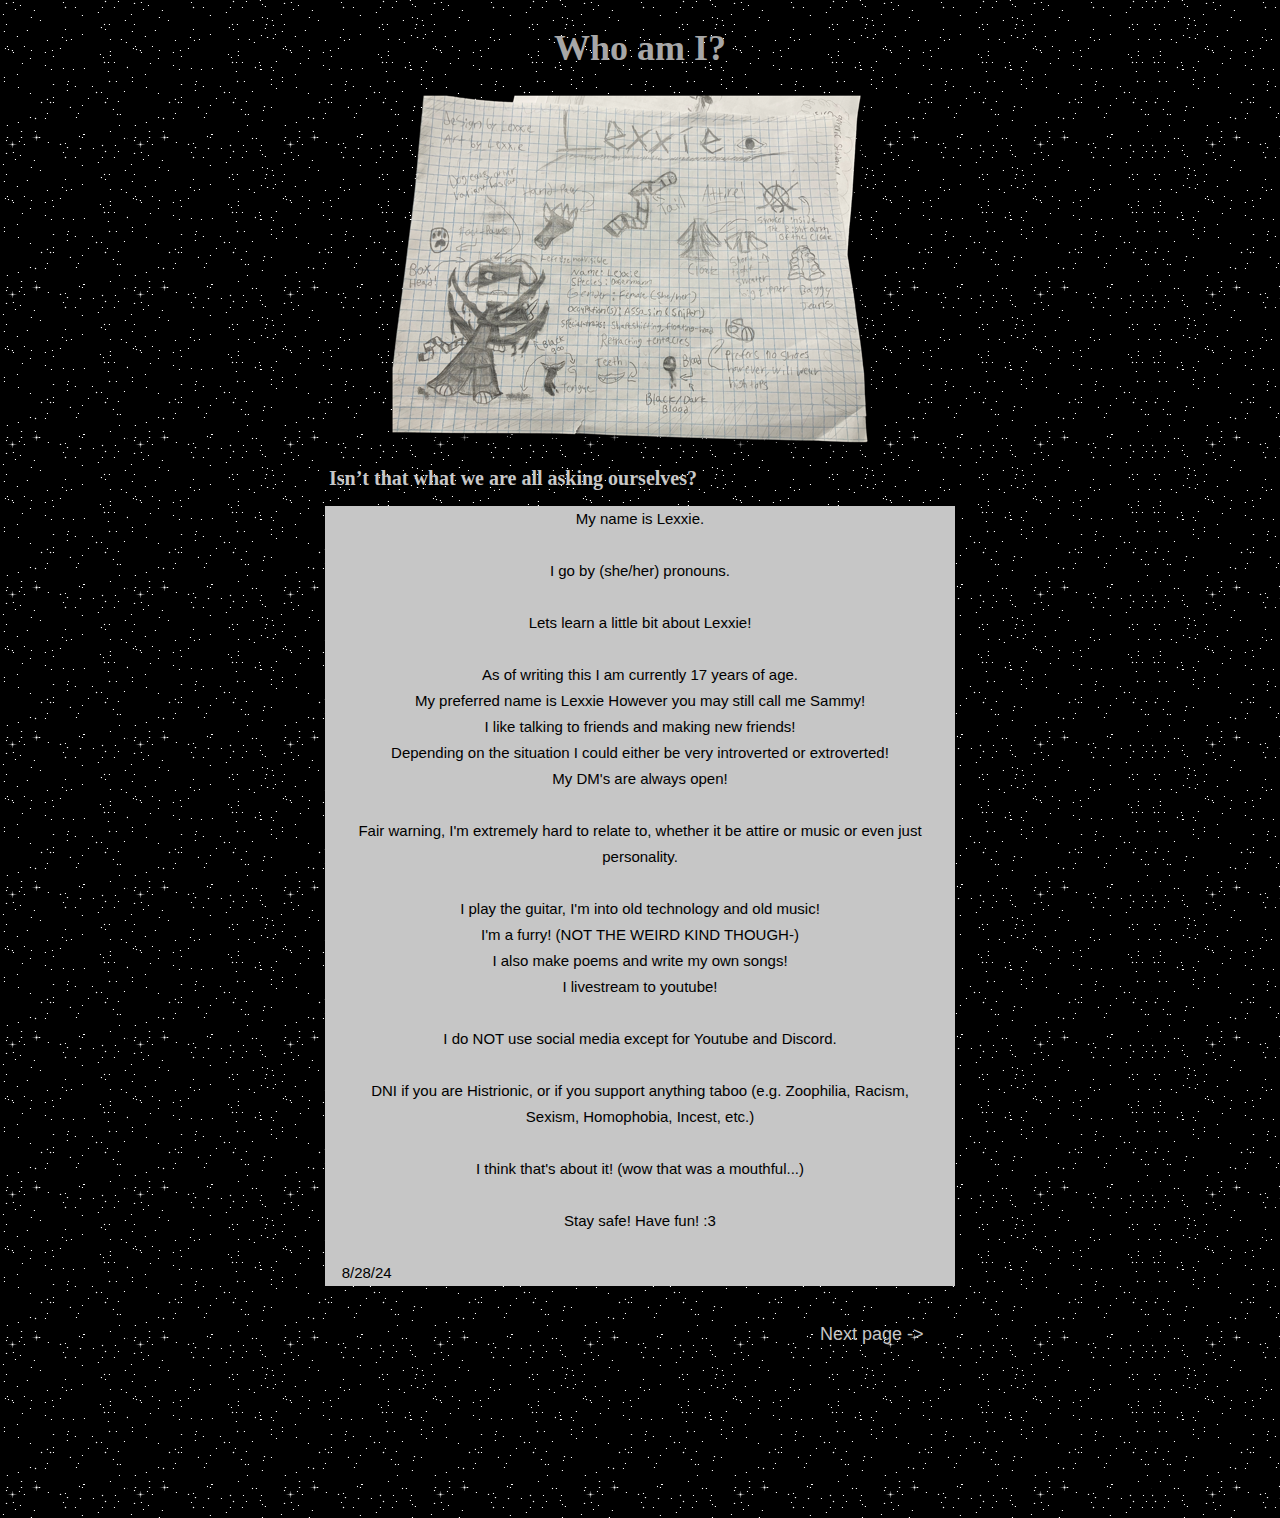
<file: Lexicon-Lexxie/index.html>
<?xml version="1.0" encoding="UTF-8"?><!DOCTYPE html PUBLIC "-//W3C//DTD XHTML 1.0 Transitional//EN" "http://www.w3.org/TR/xhtml1/DTD/xhtml1-transitional.dtd"><html xmlns="http://www.w3.org/1999/xhtml"><head><title></title><meta http-equiv="refresh" content="0;url= Who_am_I.html" /></head><body></body></html>
</file>
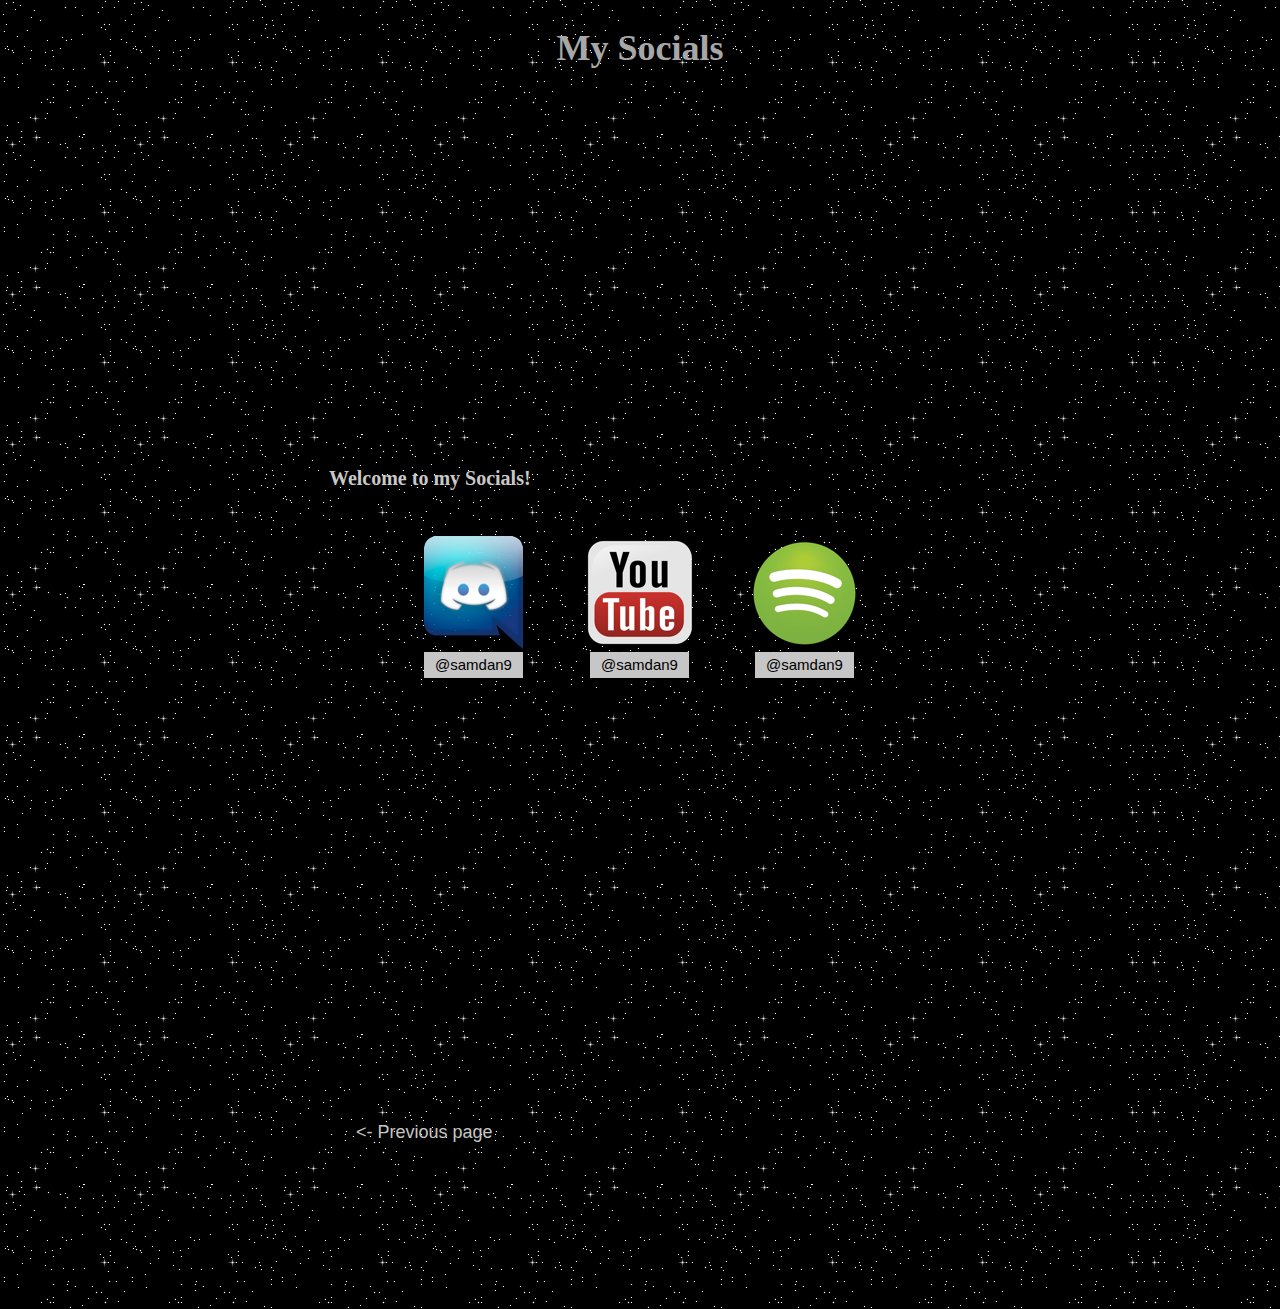
<file: Lexicon-Lexxie/Socials.html>
<?xml version="1.0" encoding="UTF-8"?>
<!DOCTYPE html PUBLIC "-//W3C//DTD XHTML 1.0 Transitional//EN" "http://www.w3.org/TR/xhtml1/DTD/xhtml1-transitional.dtd">


<html xmlns="http://www.w3.org/1999/xhtml" xml:lang="en" lang="en">
  <head>
    <meta http-equiv="Content-Type" content="text/html; charset=UTF-8" />
    <meta name="Generator" content="iWeb 3.0.2" />
    <meta name="iWeb-Build" content="local-build-20240830" />
    <meta http-equiv="X-UA-Compatible" content="IE=EmulateIE7" />
    <meta name="viewport" content="width=1024" />
    <title>My Socials</title>
    <link rel="stylesheet" type="text/css" media="screen,print" href="Socials_files/Socials.css" />
    <!--[if lt IE 8]><link rel='stylesheet' type='text/css' media='screen,print' href='Socials_files/SocialsIE.css'/><![endif]-->
    <!--[if gte IE 8]><link rel='stylesheet' type='text/css' media='screen,print' href='Media/IE8.css'/><![endif]-->
    <style type="text/css">
/*<![CDATA[*/
	@import "Scripts/Widgets/HTMLRegion/Paste.css";
/*]]>*/
</style>
    <script type="text/javascript" src="Scripts/iWebSite.js"></script>
    <script type="text/javascript" src="Scripts/iWebImage.js"></script>
    <script type="text/javascript" src="Scripts/iWebMediaGrid.js"></script>
    <script type="text/javascript" src="Scripts/Widgets/SharedResources/WidgetCommon.js"></script>
    <script type="text/javascript" src="Scripts/Widgets/HTMLRegion/Paste.js"></script>
    <script type="text/javascript" src="Socials_files/Socials.js"></script>
  </head>
  <body style="background: rgb(255, 255, 255) url(Socials_files/stars5_1.gif) repeat scroll top left; margin: 0pt; " onload="onPageLoad();" onunload="onPageUnload();">
    <div style="text-align: center; ">
      <div style="margin-bottom: 0px; margin-left: auto; margin-right: auto; margin-top: 0px; overflow: hidden; position: relative; word-wrap: break-word;  text-align: left; width: 1024px; " id="body_content">
        <div style="background: transparent url(Socials_files/stars5.gif) repeat scroll top left; width: 1024px; ">
          <div style="float: left; margin-left: 0px; position: relative; width: 1024px; z-index: 0; " id="nav_layer">
            <div style="height: 0px; line-height: 0px; " class="bumper"> </div>
            <div style="clear: both; height: 0px; line-height: 0px; " class="spacer"> </div>
          </div>
          <div style="height: 74px; margin-left: 0px; position: relative; width: 1024px; z-index: 10; " id="header_layer">
            <div style="height: 0px; line-height: 0px; " class="bumper"> </div>
            <div id="id1" style="height: 51px; left: 197px; position: absolute; top: 23px; width: 630px; z-index: 1; " class="style_SkipStroke shape-with-text">
              <div class="text-content style_External_630_51" style="padding: 0px; ">
                <div class="style">
                  <p style="padding-bottom: 0pt; padding-top: 0pt; " class="paragraph_style">My Socials</p>
                </div>
              </div>
            </div>
          </div>
          <div style="margin-left: 0px; position: relative; width: 1024px; z-index: 5; " id="body_layer">
            <div style="height: 0px; line-height: 0px; " class="bumper"> </div>
            <div id="id2" style="height: 34px; left: 197px; position: absolute; top: 387px; width: 630px; z-index: 1; " class="style_SkipStroke_1 shape-with-text">
              <div class="text-content graphic_shape_layout_style_default_External_630_34" style="padding: 0px; ">
                <div class="graphic_shape_layout_style_default">
                  <p style="padding-bottom: 0pt; padding-top: 0pt; " class="paragraph_style_1">Welcome to my Socials!</p>
                </div>
              </div>
            </div>
            <div class="com-apple-iweb-widget-HTMLRegion" id="widget0" style="height: 316px; left: 230px; opacity: 1.00; position: absolute; top: 27px; width: 563px; z-index: 1; ">
              <script type="text/javascript"><!--//--><![CDATA[//><!--
    var widget0_htmlMarkupURL = ".//Socials_files/widget0_markup.html";
//--><!]]></script>
              <div id="widget0-htmlRegion" class="html_region_widget"></div>
            </div>
            <script type="text/javascript"><!--//--><![CDATA[//><!--
new Paste('widget0', 'Scripts/Widgets/HTMLRegion', 'Scripts/Widgets/SharedResources', '.', {"emptyLook": false});
//--><!]]></script>
            <div style="height: 113px; width: 113px;  height: 113px; left: 455px; position: absolute; top: 462px; width: 113px; z-index: 1; " class="tinyText style_SkipStroke_2 stroke_0">
              <a href="https://www.youtube.com/@samdan9" title="https://www.youtube.com/@samdan9" onclick="window.open(this.href); return false;" onkeypress="window.open(this.href); return false;"><img src="Socials_files/YouTube_icon_%282011-2013%29.png" alt="" style="border: none; height: 113px; width: 113px; " /></a>
            </div>
            


            <div style="height: 113px; width: 99px;  height: 113px; left: 296px; position: absolute; top: 462px; width: 99px; z-index: 1; " class="tinyText style_SkipStroke_2 stroke_0">
              <img src="Socials_files/PNG%20Discord%20Aero-IOS.png" alt="" style="border: none; height: 113px; width: 99px; " />
            </div>
            


            <div id="id3" style="height: 26px; left: 296px; position: absolute; top: 578px; width: 99px; z-index: 1; " class="style_SkipStroke_3 shape-with-text">
              <div class="text-content style_External_99_26" style="padding: 0px; ">
                <div class="style_1">
                  <p style="padding-bottom: 0pt; padding-top: 0pt; " class="paragraph_style_2">@samdan9</p>
                </div>
              </div>
            </div>
            


            <div id="id4" style="height: 26px; left: 462px; position: absolute; top: 578px; width: 99px; z-index: 1; " class="style_SkipStroke_3 shape-with-text">
              <div class="text-content style_External_99_26" style="padding: 0px; ">
                <div class="style_1">
                  <p style="padding-bottom: 0pt; padding-top: 0pt; " class="paragraph_style_2">@samdan9</p>
                </div>
              </div>
            </div>
            


            <div style="height: 143px; width: 113px;  height: 143px; left: 620px; position: absolute; top: 463px; width: 113px; z-index: 1; " class="tinyText style_SkipStroke_2 stroke_0">
              <a href="https://open.spotify.com/user/a3hq2alqj1y5e3b898bd21uob?si=7be59159a9f14920" title="https://open.spotify.com/user/a3hq2alqj1y5e3b898bd21uob?si=7be59159a9f14920" onclick="window.open(this.href); return false;" onkeypress="window.open(this.href); return false;"><img src="Socials_files/Spotify_logo_20132015.png" alt="" style="border: none; height: 143px; width: 113px; " /></a>
            </div>
            


            <div id="id5" style="height: 26px; left: 627px; position: absolute; top: 578px; width: 99px; z-index: 1; " class="style_SkipStroke_3 shape-with-text">
              <div class="text-content style_External_99_26" style="padding: 0px; ">
                <div class="style_1">
                  <p style="padding-bottom: 0pt; padding-top: 0pt; " class="paragraph_style_2">@samdan9</p>
                </div>
              </div>
            </div>
            <div class="com-apple-iweb-widget-HTMLRegion" id="widget1" style="height: 277px; left: 235px; opacity: 1.00; position: absolute; top: 713px; width: 553px; z-index: 1; ">
              <script type="text/javascript"><!--//--><![CDATA[//><!--
    var widget1_htmlMarkupURL = ".//Socials_files/widget1_markup.html";
//--><!]]></script>
              <div id="widget1-htmlRegion" class="html_region_widget"></div>
            </div>
            <script type="text/javascript"><!--//--><![CDATA[//><!--
new Paste('widget1', 'Scripts/Widgets/HTMLRegion', 'Scripts/Widgets/SharedResources', '.', {"emptyLook": false});
//--><!]]></script>
            <div id="id6" style="height: 43px; left: 224px; position: absolute; top: 1042px; width: 160px; z-index: 1; " class="style_SkipStroke_4 shape-with-text">
              <div class="text-content graphic_textbox_layout_style_default_External_160_43" style="padding: 0px; ">
                <div class="graphic_textbox_layout_style_default">
                  <p style="padding-bottom: 0pt; padding-top: 0pt; " class="paragraph_style_3">&lt;- Previous page</p>
                </div>
              </div>
            </div>
            


            <div class="tinyText" style="height: 43px; left: 224px; position: absolute; top: 1042px; width: 160px; z-index: 1; ">
              <img usemap="#map1" id="shapeimage_1" src="Socials_files/shapeimage_1.png" style="border: none; height: 53px; left: -7px; position: absolute; top: -7px; width: 174px; z-index: 1; " alt="&lt;- Previous page" title="" /><map name="map1" id="map1"><area href="Who_am_I.html" title="Who_am_I.html" alt="Who_am_I.html" coords="7, 7, 167, 50" /></map>
            </div>
            <div style="height: 1085px; line-height: 1085px; " class="spacer"> </div>
          </div>
          <div style="height: 150px; margin-left: 0px; position: relative; width: 1024px; z-index: 15; " id="footer_layer">
            <div style="height: 0px; line-height: 0px; " class="bumper"> </div>
          </div>
        </div>
      </div>
    </div>
  </body>
</html>
</file>
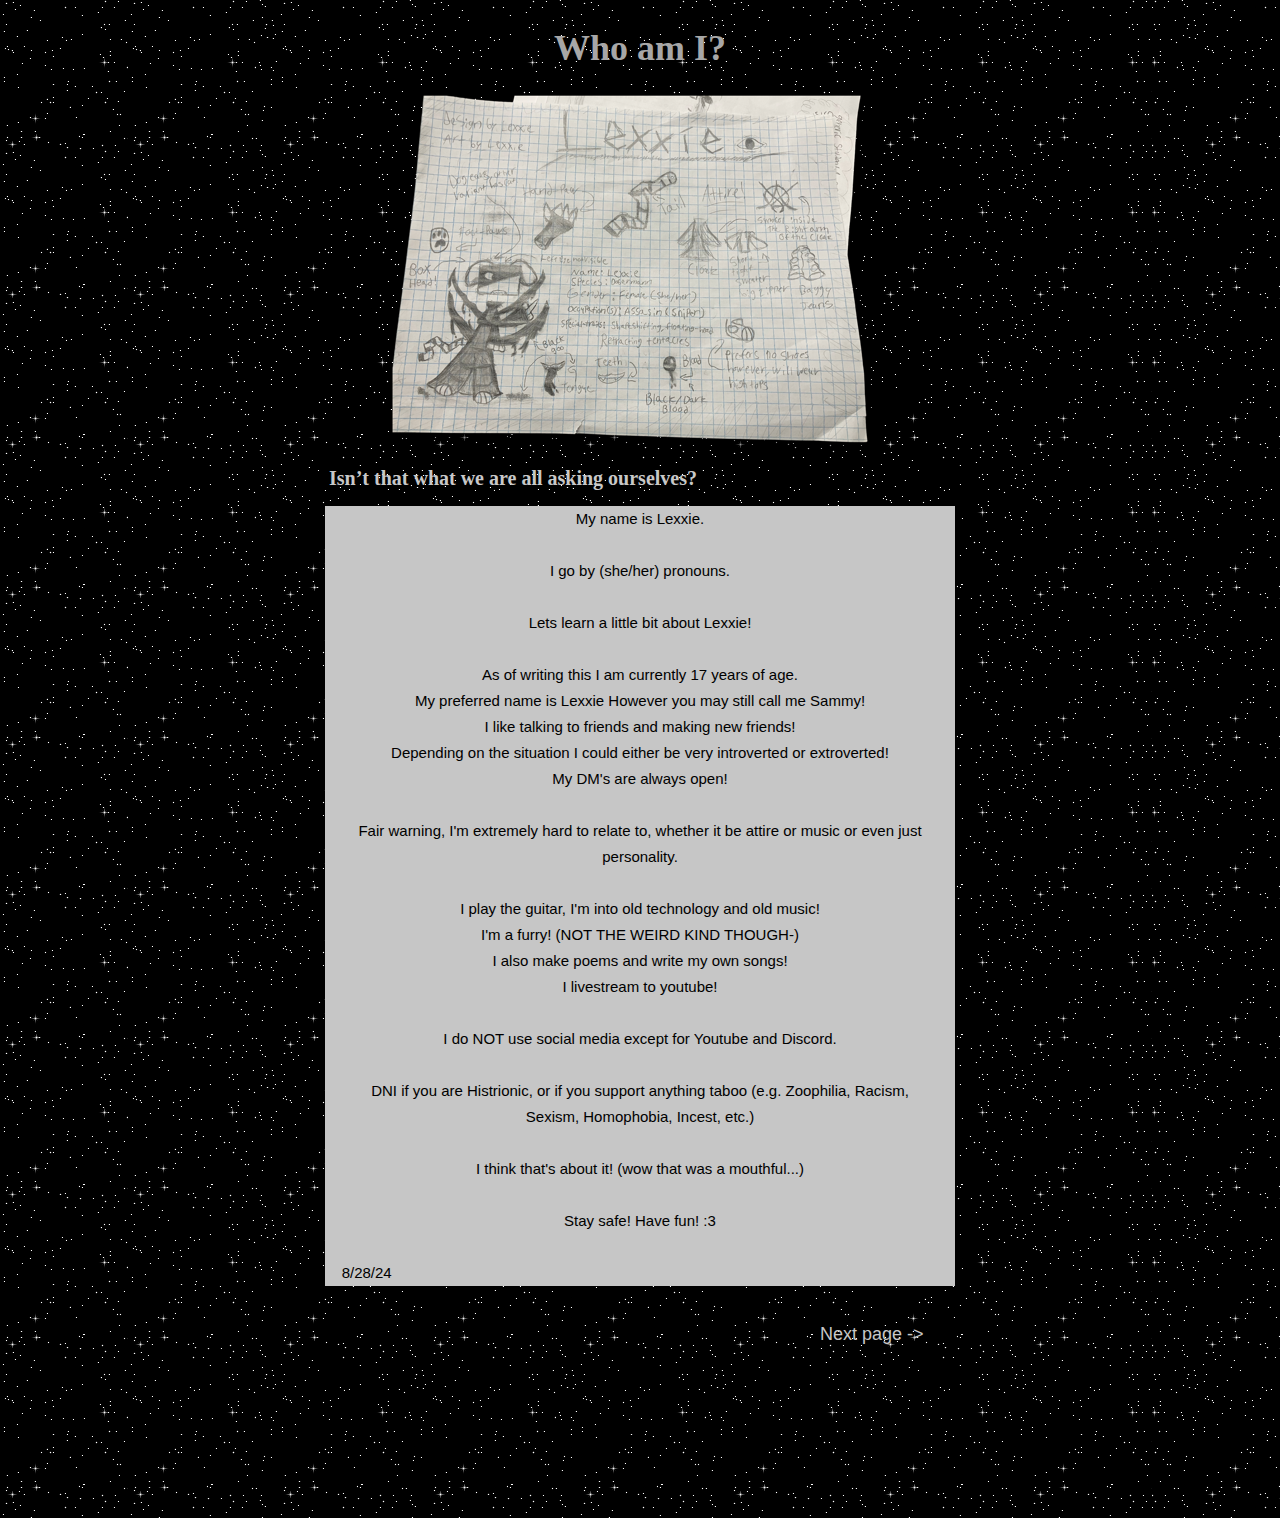
<file: Lexicon-Lexxie/Who_am_I.html>
<?xml version="1.0" encoding="UTF-8"?>
<!DOCTYPE html PUBLIC "-//W3C//DTD XHTML 1.0 Transitional//EN" "http://www.w3.org/TR/xhtml1/DTD/xhtml1-transitional.dtd">


<html xmlns="http://www.w3.org/1999/xhtml" xml:lang="en" lang="en">
  <head>
    <meta http-equiv="Content-Type" content="text/html; charset=UTF-8" />
    <meta name="Generator" content="iWeb 3.0.2" />
    <meta name="iWeb-Build" content="local-build-20240830" />
    <meta http-equiv="X-UA-Compatible" content="IE=EmulateIE7" />
    <meta name="viewport" content="width=1024" />
    <title>Who am I?</title>
    <link rel="stylesheet" type="text/css" media="screen,print" href="Who_am_I_files/Who_am_I.css" />
    <!--[if lt IE 8]><link rel='stylesheet' type='text/css' media='screen,print' href='Who_am_I_files/Who_am_IIE.css'/><![endif]-->
    <!--[if gte IE 8]><link rel='stylesheet' type='text/css' media='screen,print' href='Media/IE8.css'/><![endif]-->
    <script type="text/javascript" src="Scripts/iWebSite.js"></script>
    <script type="text/javascript" src="Scripts/iWebImage.js"></script>
    <script type="text/javascript" src="Who_am_I_files/Who_am_I.js"></script>
  </head>
  <body style="background: rgb(255, 255, 255) url(Who_am_I_files/stars5_1.gif) repeat scroll top left; margin: 0pt; " onload="onPageLoad();">
    <div style="text-align: center; ">
      <div style="margin-bottom: 0px; margin-left: auto; margin-right: auto; margin-top: 0px; overflow: hidden; position: relative; word-wrap: break-word;  text-align: left; width: 1024px; " id="body_content">
        <div style="background: transparent url(Who_am_I_files/stars5.gif) repeat scroll top left; width: 1024px; ">
          <div style="float: left; margin-left: 0px; position: relative; width: 1024px; z-index: 0; " id="nav_layer">
            <div style="height: 0px; line-height: 0px; " class="bumper"> </div>
            <div style="clear: both; height: 0px; line-height: 0px; " class="spacer"> </div>
          </div>
          <div style="height: 74px; margin-left: 0px; position: relative; width: 1024px; z-index: 10; " id="header_layer">
            <div style="height: 0px; line-height: 0px; " class="bumper"> </div>
            <div id="id1" style="height: 51px; left: 197px; position: absolute; top: 23px; width: 630px; z-index: 1; " class="style_SkipStroke shape-with-text">
              <div class="text-content style_External_630_51" style="padding: 0px; ">
                <div class="style">
                  <p style="padding-bottom: 0pt; padding-top: 0pt; " class="paragraph_style">Who am I?</p>
                </div>
              </div>
            </div>
          </div>
          <div style="margin-left: 0px; position: relative; width: 1024px; z-index: 5; " id="body_layer">
            <div style="height: 0px; line-height: 0px; " class="bumper"> </div>
            <div style="height: 1px; line-height: 1px; " class="tinyText"> </div>
            <div style="margin-left: 197px; margin-top: 431px; position: relative; width: 630px; z-index: 1; " class="style_SkipStroke_1 shape-with-text flowDefining">
              <div class="text-content style_External_630_787" style="padding: 0px; ">
                <div class="style_1">
                  <p style="padding-top: 0pt; " class="paragraph_style_1"> My name is Lexxie.<br /></p>
                  <p class="paragraph_style_1"><br /></p>
                  <p class="paragraph_style_1"> I go by (she/her) pronouns. <br /></p>
                  <p class="paragraph_style_1"><br /></p>
                  <p class="paragraph_style_1"> Lets learn a little bit about Lexxie!<br /></p>
                  <p class="paragraph_style_1"><br /></p>
                  <p class="paragraph_style_1"> As of writing this I am currently 17 years of age. <br /></p>
                  <p class="paragraph_style_1"> My preferred name is Lexxie However you may still call me Sammy!<br /></p>
                  <p class="paragraph_style_1"> I like talking to friends and making new friends!<br /></p>
                  <p class="paragraph_style_1"> Depending on the situation I could either be very introverted or extroverted!<br /></p>
                  <p class="paragraph_style_1"> My DM's are always open!<br /></p>
                  <p class="paragraph_style_1"><br /></p>
                  <p class="paragraph_style_1"> Fair warning, I'm extremely hard to relate to, whether it be attire or music or even just <br /></p>
                  <p class="paragraph_style_1"> personality. <br /></p>
                  <p class="paragraph_style_1"><br /></p>
                  <p class="paragraph_style_1"> I play the guitar, I'm into old technology and old music!<br /></p>
                  <p class="paragraph_style_1"> I'm a furry! (NOT THE WEIRD KIND THOUGH-) <br /></p>
                  <p class="paragraph_style_1"> I also make poems and write my own songs!<br /></p>
                  <p class="paragraph_style_1"> I livestream to youtube!<br /></p>
                  <p class="paragraph_style_1"><br /></p>
                  <p class="paragraph_style_1"> I do NOT use social media except for Youtube and Discord. <br /></p>
                  <p class="paragraph_style_1"><br /></p>
                  <p class="paragraph_style_1"> DNI if you are Histrionic, or if you support anything taboo (e.g. Zoophilia, Racism,<br /></p>
                  <p class="paragraph_style_1"> Sexism, Homophobia, Incest, etc.) <br /></p>
                  <p class="paragraph_style_1"><br /></p>
                  <p class="paragraph_style_1"> I think that's about it! (wow that was a mouthful...)<br /></p>
                  <p class="paragraph_style_1"><br /></p>
                  <p class="paragraph_style_1"> Stay safe! Have fun! :3 <br /></p>
                  <p class="paragraph_style_1"><br /></p>
                  <p class="paragraph_style_2">    8/28/24<br /></p>
                </div>
                <div style="height: 22px; line-height: 22px; " class="tinyText"> </div>
              </div>
            </div>
            


            <div id="id2" style="height: 34px; left: 197px; position: absolute; top: 387px; width: 630px; z-index: 1; " class="style_SkipStroke_2 shape-with-text">
              <div class="text-content graphic_shape_layout_style_default_External_630_34" style="padding: 0px; ">
                <div class="graphic_shape_layout_style_default">
                  <p style="padding-bottom: 0pt; padding-top: 0pt; " class="paragraph_style_3">Isn’t that what we are all asking ourselves?</p>
                </div>
              </div>
            </div>
            


            <div style="height: 379px; width: 506px;  height: 379px; left: 259px; position: absolute; top: 20px; width: 506px; z-index: 1; " class="tinyText style_SkipStroke_3 stroke_0">
              <img src="Who_am_I_files/36f7c508-e48b-4771-b2ba-184c4a0ce553.png" alt="" style="border: none; height: 380px; width: 506px; " />
            </div>
            


            <div id="id3" style="height: 35px; left: 688px; position: absolute; top: 1244px; width: 123px; z-index: 1; " class="style_SkipStroke_4 shape-with-text">
              <div class="text-content graphic_textbox_layout_style_default_External_123_35" style="padding: 0px; ">
                <div class="graphic_textbox_layout_style_default">
                  <p style="padding-bottom: 0pt; padding-top: 0pt; " class="paragraph_style_4">Next page -&gt;</p>
                </div>
              </div>
            </div>
            


            <div class="tinyText" style="height: 35px; left: 688px; position: absolute; top: 1244px; width: 123px; z-index: 1; ">
              <img usemap="#map1" id="shapeimage_1" src="Who_am_I_files/shapeimage_1.png" style="border: none; height: 47px; left: -7px; position: absolute; top: -7px; width: 137px; z-index: 1; " alt="Next page -&gt;" title="" /><map name="map1" id="map1"><area href="Socials.html" title="Socials.html" alt="Socials.html" coords="7, 7, 130, 42" /></map>
            </div>
            <div style="height: 60px; line-height: 60px; " class="spacer"> </div>
          </div>
          <div style="height: 150px; margin-left: 0px; position: relative; width: 1024px; z-index: 15; " id="footer_layer">
            <div style="height: 0px; line-height: 0px; " class="bumper"> </div>
          </div>
        </div>
      </div>
    </div>
  </body>
</html>
</file>
<file: Lexicon-Lexxie/Socials_files/Socials.css>
.style {
    padding: 4px;
}
.paragraph_style {
    background: transparent;
    color: rgb(167, 167, 167);
    font-family: 'Tahoma-Bold', 'Tahoma';
    font-size: 36px;
    font-stretch: normal;
    font-style: normal;
    font-variant: normal;
    font-weight: 700;
    letter-spacing: 0;
    line-height: 43px;
    margin-bottom: 0px;
    margin-left: 0px;
    margin-right: 0px;
    margin-top: 0px;
    opacity: 1.00;
    padding-bottom: 0px;
    padding-top: 0px;
    text-align: center;
    text-decoration: none;
    text-indent: 0px;
    text-transform: none;
}
.paragraph_style_1 {
    color: rgb(200, 200, 200);
    font-family: 'Tahoma-Bold', 'Tahoma';
    font-size: 20px;
    font-stretch: normal;
    font-style: normal;
    font-variant: normal;
    font-weight: 700;
    letter-spacing: 0;
    line-height: 26px;
    margin-bottom: 0px;
    margin-left: 0px;
    margin-right: 0px;
    margin-top: 0px;
    opacity: 1.00;
    padding-bottom: 0px;
    padding-top: 0px;
    text-align: left;
    text-decoration: none;
    text-indent: 0px;
    text-transform: none;
}
.style_SkipStroke_2 {
    background: transparent;
    opacity: 1.00;
}
.style_1 {
    padding: 0px;
}
.style_SkipStroke {
    background: transparent;
    opacity: 1.00;
}
.style_SkipStroke_1 {
    background: transparent;
    opacity: 1.00;
}
.paragraph_style_2 {
    background: rgb(198, 198, 198);
    color: rgb(0, 0, 0);
    font-family: 'ArialRoundedMTBold', 'Arial Rounded MT Bold', 'Arial', sans-serif;
    font-size: 15px;
    font-stretch: normal;
    font-style: normal;
    font-variant: normal;
    font-weight: 400;
    letter-spacing: 0;
    line-height: 26px;
    margin-bottom: 0px;
    margin-left: 0px;
    margin-right: 0px;
    margin-top: 0px;
    opacity: 1.00;
    padding-bottom: 0px;
    padding-top: 0px;
    text-align: center;
    text-decoration: none;
    text-indent: 0px;
    text-transform: none;
}
.style_SkipStroke_3 {
    background: transparent;
    opacity: 1.00;
}
.paragraph_style_3 {
    color: rgb(198, 198, 198);
    font-family: 'ArialRoundedMTBold', 'Arial Rounded MT Bold', 'Arial', sans-serif;
    font-size: 18px;
    font-stretch: normal;
    font-style: normal;
    font-variant: normal;
    font-weight: 400;
    letter-spacing: 0;
    line-height: 25px;
    margin-bottom: 0px;
    margin-left: 0px;
    margin-right: 0px;
    margin-top: 0px;
    opacity: 1.00;
    padding-bottom: 0px;
    padding-top: 0px;
    text-align: left;
    text-decoration: none;
    text-indent: 0px;
    text-transform: none;
}
.style_External_630_51 {
    position: relative;
}
.style_SkipStroke_4 {
    background: transparent;
    opacity: 1.00;
}
.style_External_99_26 {
    position: relative;
}
.Body {
    color: rgb(88, 77, 77);
    font-family: 'ArialMT', 'Arial', sans-serif;
    font-size: 15px;
    font-stretch: normal;
    font-style: normal;
    font-variant: normal;
    font-weight: 400;
    letter-spacing: 0;
    line-height: 20px;
    margin-bottom: 0px;
    margin-left: 0px;
    margin-right: 0px;
    margin-top: 0px;
    opacity: 1.00;
    padding-bottom: 0px;
    padding-top: 0px;
    text-align: left;
    text-decoration: none;
    text-indent: 0px;
    text-transform: none;
}
.Header {
    color: rgb(167, 167, 167);
    font-family: 'Arial-BoldMT', 'Arial', sans-serif;
    font-size: 36px;
    font-stretch: normal;
    font-style: normal;
    font-variant: normal;
    font-weight: 700;
    letter-spacing: 0;
    line-height: 42px;
    margin-bottom: 0px;
    margin-left: 0px;
    margin-right: 0px;
    margin-top: 0px;
    opacity: 1.00;
    padding-bottom: 0px;
    padding-top: 0px;
    text-align: center;
    text-decoration: none;
    text-indent: 0px;
    text-transform: none;
}
.Normal {
    padding: 4px;
}
.Normal_External_99_26 {
    position: relative;
}
.Normal_External_630_51 {
    position: relative;
}
.Title {
    color: rgb(88, 77, 77);
    font-family: 'ArialMT', 'Arial', sans-serif;
    font-size: 20px;
    font-stretch: normal;
    font-style: normal;
    font-variant: normal;
    font-weight: 400;
    letter-spacing: 0;
    line-height: 25px;
    margin-bottom: 0px;
    margin-left: 0px;
    margin-right: 0px;
    margin-top: 0px;
    opacity: 1.00;
    padding-bottom: 0px;
    padding-top: 0px;
    text-align: left;
    text-decoration: none;
    text-indent: 0px;
    text-transform: none;
}
.graphic_generic_body_textbox_style_default_SkipStroke {
    background: transparent;
    opacity: 1.00;
}
.graphic_generic_header_textbox_style_default_SkipStroke {
    background: transparent;
    opacity: 1.00;
}
.graphic_generic_title_textbox_style_default_SkipStroke {
    background: transparent;
    opacity: 1.00;
}
.graphic_image_style_default_SkipStroke {
    background: transparent;
    opacity: 1.00;
}
.graphic_shape_layout_style_default {
    padding: 4px;
}
.graphic_shape_layout_style_default_External_630_34 {
    position: relative;
}
.graphic_textbox_layout_style_default {
    padding: 4px;
}
.graphic_textbox_layout_style_default_External_160_43 {
    position: relative;
}
.graphic_textbox_style_default_SkipStroke {
    background: transparent;
    opacity: 1.00;
}
#widget1 a {
    color: rgb(88, 77, 77);
    text-decoration: underline;
}
#widget0 a:hover {
    color: rgb(0, 0, 0);
    text-decoration: underline;
}
#widget1 a:hover {
    color: rgb(0, 0, 0);
    text-decoration: underline;
}
#widget0 a:visited {
    color: rgb(121, 121, 121);
    text-decoration: underline;
}
#widget0 a {
    color: rgb(88, 77, 77);
    text-decoration: underline;
}
#widget1 a:visited {
    color: rgb(121, 121, 121);
    text-decoration: underline;
}
.spacer {
    font-size: 1px;
    line-height: 1px;
}
.bumper {
    font-size: 1px;
    line-height: 1px;
}
body { 
    -webkit-text-size-adjust: none;
}
div { 
    overflow: visible; 
}
img { 
    border: none; 
}
.InlineBlock { 
    display: inline; 
}
.InlineBlock { 
    display: inline-block; 
}
.inline-block {
    display: inline-block;
    vertical-align: baseline;
    margin-bottom:0.3em;
}
.inline-block.shape-with-text {
    vertical-align: bottom;
}
.vertical-align-middle-middlebox {
    display: table;
}
.vertical-align-middle-innerbox {
    display: table-cell;
    vertical-align: middle;
}
div.paragraph {
    position: relative;
}
li.full-width {
    width: 100;
}
</file>
<file: Lexicon-Lexxie/Socials_files/SocialsIE.css>
.inline-block {
    display: inline;
    vertical-align: baseline;
    margin-bottom:-2em;
    margin-top:2em;
    position:relative;
    top:-2em;
}
.vertical-align-middle-middlebox {
    display: block;
    height: auto;
    position: absolute;
    top: 50%;
}
.vertical-align-middle-innerbox {
    display: block;
    position: relative;
    top: -50%;
}
li.full-width {
    width: auto;
}
li div div.inline-block a img {
    text-indent: 0;
}
img {
    -ms-interpolation-mode: bicubic;
}
</file>
<file: Lexicon-Lexxie/Media/IE8.css>
.inline-block {
    display: inline-block;
    vertical-align: baseline;
}
li.full-width {
    width: auto;
}
li div div.inline-block a img {
    text-indent: 0;
}   
img {
    -ms-interpolation-mode: bicubic;
}
</file>
<file: Lexicon-Lexxie/Who_am_I_files/Who_am_I.css>
.style {
    padding: 4px;
}
.paragraph_style {
    background: transparent;
    color: rgb(167, 167, 167);
    font-family: 'Tahoma-Bold', 'Tahoma';
    font-size: 36px;
    font-stretch: normal;
    font-style: normal;
    font-variant: normal;
    font-weight: 700;
    letter-spacing: 0;
    line-height: 43px;
    margin-bottom: 0px;
    margin-left: 0px;
    margin-right: 0px;
    margin-top: 0px;
    opacity: 1.00;
    padding-bottom: 0px;
    padding-top: 0px;
    text-align: center;
    text-decoration: none;
    text-indent: 0px;
    text-transform: none;
}
.style_1 {
    padding: 0px;
}
.paragraph_style_1 {
    background: rgb(198, 198, 198);
    color: rgb(0, 0, 0);
    font-family: 'ArialRoundedMTBold', 'Arial Rounded MT Bold', 'Arial', sans-serif;
    font-size: 15px;
    font-stretch: normal;
    font-style: normal;
    font-variant: normal;
    font-weight: 400;
    letter-spacing: 0;
    line-height: 26px;
    margin-bottom: 0px;
    margin-left: 0px;
    margin-right: 0px;
    margin-top: 0px;
    opacity: 1.00;
    padding-bottom: 0px;
    padding-top: 0px;
    text-align: center;
    text-decoration: none;
    text-indent: 0px;
    text-transform: none;
}
.paragraph_style_2 {
    background: rgb(198, 198, 198);
    color: rgb(0, 0, 0);
    font-family: 'ArialRoundedMTBold', 'Arial Rounded MT Bold', 'Arial', sans-serif;
    font-size: 15px;
    font-stretch: normal;
    font-style: normal;
    font-variant: normal;
    font-weight: 400;
    letter-spacing: 0;
    line-height: 26px;
    margin-bottom: 0px;
    margin-left: 0px;
    margin-right: 0px;
    margin-top: 0px;
    opacity: 1.00;
    padding-bottom: 0px;
    padding-top: 0px;
    text-align: left;
    text-decoration: none;
    text-indent: 0px;
    text-transform: none;
}
.style_SkipStroke_1 {
    background: transparent;
    opacity: 1.00;
}
.paragraph_style_3 {
    color: rgb(200, 200, 200);
    font-family: 'Tahoma-Bold', 'Tahoma';
    font-size: 20px;
    font-stretch: normal;
    font-style: normal;
    font-variant: normal;
    font-weight: 700;
    letter-spacing: 0;
    line-height: 26px;
    margin-bottom: 0px;
    margin-left: 0px;
    margin-right: 0px;
    margin-top: 0px;
    opacity: 1.00;
    padding-bottom: 0px;
    padding-top: 0px;
    text-align: left;
    text-decoration: none;
    text-indent: 0px;
    text-transform: none;
}
.style_SkipStroke {
    background: transparent;
    opacity: 1.00;
}
.style_External_630_787 {
    position: relative;
}
.style_SkipStroke_2 {
    background: transparent;
    opacity: 1.00;
}
.style_SkipStroke_3 {
    background: transparent;
    opacity: 1.00;
}
.style_External_630_51 {
    position: relative;
}
.paragraph_style_4 {
    color: rgb(198, 198, 198);
    font-family: 'ArialRoundedMTBold', 'Arial Rounded MT Bold', 'Arial', sans-serif;
    font-size: 18px;
    font-stretch: normal;
    font-style: normal;
    font-variant: normal;
    font-weight: 400;
    letter-spacing: 0;
    line-height: 25px;
    margin-bottom: 0px;
    margin-left: 0px;
    margin-right: 0px;
    margin-top: 0px;
    opacity: 1.00;
    padding-bottom: 0px;
    padding-top: 0px;
    text-align: left;
    text-decoration: none;
    text-indent: 0px;
    text-transform: none;
}
.style_SkipStroke_4 {
    background: transparent;
    opacity: 1.00;
}
.Body {
    color: rgb(88, 77, 77);
    font-family: 'ArialMT', 'Arial', sans-serif;
    font-size: 15px;
    font-stretch: normal;
    font-style: normal;
    font-variant: normal;
    font-weight: 400;
    letter-spacing: 0;
    line-height: 20px;
    margin-bottom: 0px;
    margin-left: 0px;
    margin-right: 0px;
    margin-top: 0px;
    opacity: 1.00;
    padding-bottom: 0px;
    padding-top: 0px;
    text-align: left;
    text-decoration: none;
    text-indent: 0px;
    text-transform: none;
}
.Header {
    color: rgb(167, 167, 167);
    font-family: 'Arial-BoldMT', 'Arial', sans-serif;
    font-size: 36px;
    font-stretch: normal;
    font-style: normal;
    font-variant: normal;
    font-weight: 700;
    letter-spacing: 0;
    line-height: 42px;
    margin-bottom: 0px;
    margin-left: 0px;
    margin-right: 0px;
    margin-top: 0px;
    opacity: 1.00;
    padding-bottom: 0px;
    padding-top: 0px;
    text-align: center;
    text-decoration: none;
    text-indent: 0px;
    text-transform: none;
}
.Normal {
    padding: 4px;
}
.Normal_External_630_787 {
    position: relative;
}
.Normal_External_630_51 {
    position: relative;
}
.Title {
    color: rgb(88, 77, 77);
    font-family: 'ArialMT', 'Arial', sans-serif;
    font-size: 20px;
    font-stretch: normal;
    font-style: normal;
    font-variant: normal;
    font-weight: 400;
    letter-spacing: 0;
    line-height: 25px;
    margin-bottom: 0px;
    margin-left: 0px;
    margin-right: 0px;
    margin-top: 0px;
    opacity: 1.00;
    padding-bottom: 0px;
    padding-top: 0px;
    text-align: left;
    text-decoration: none;
    text-indent: 0px;
    text-transform: none;
}
.graphic_generic_body_textbox_style_default_SkipStroke {
    background: transparent;
    opacity: 1.00;
}
.graphic_generic_header_textbox_style_default_SkipStroke {
    background: transparent;
    opacity: 1.00;
}
.graphic_generic_title_textbox_style_default_SkipStroke {
    background: transparent;
    opacity: 1.00;
}
.graphic_image_style_default_SkipStroke {
    background: transparent;
    opacity: 1.00;
}
.graphic_shape_layout_style_default {
    padding: 4px;
}
.graphic_shape_layout_style_default_External_630_34 {
    position: relative;
}
.graphic_textbox_layout_style_default {
    padding: 4px;
}
.graphic_textbox_layout_style_default_External_123_35 {
    position: relative;
}
.graphic_textbox_style_default_SkipStroke {
    background: transparent;
    opacity: 1.00;
}
.bumper {
    font-size: 1px;
    line-height: 1px;
}
.tinyText {
    font-size: 1px;
    line-height: 1px;
}
.spacer {
    font-size: 1px;
    line-height: 1px;
}
body { 
    -webkit-text-size-adjust: none;
}
div { 
    overflow: visible; 
}
img { 
    border: none; 
}
.InlineBlock { 
    display: inline; 
}
.InlineBlock { 
    display: inline-block; 
}
.inline-block {
    display: inline-block;
    vertical-align: baseline;
    margin-bottom:0.3em;
}
.inline-block.shape-with-text {
    vertical-align: bottom;
}
.vertical-align-middle-middlebox {
    display: table;
}
.vertical-align-middle-innerbox {
    display: table-cell;
    vertical-align: middle;
}
div.paragraph {
    position: relative;
}
li.full-width {
    width: 100;
}
</file>
<file: Lexicon-Lexxie/Who_am_I_files/Who_am_IIE.css>
.inline-block {
    display: inline;
    vertical-align: baseline;
    margin-bottom:-2em;
    margin-top:2em;
    position:relative;
    top:-2em;
}
.vertical-align-middle-middlebox {
    display: block;
    height: auto;
    position: absolute;
    top: 50%;
}
.vertical-align-middle-innerbox {
    display: block;
    position: relative;
    top: -50%;
}
li.full-width {
    width: auto;
}
li div div.inline-block a img {
    text-indent: 0;
}
img {
    -ms-interpolation-mode: bicubic;
}
</file>
